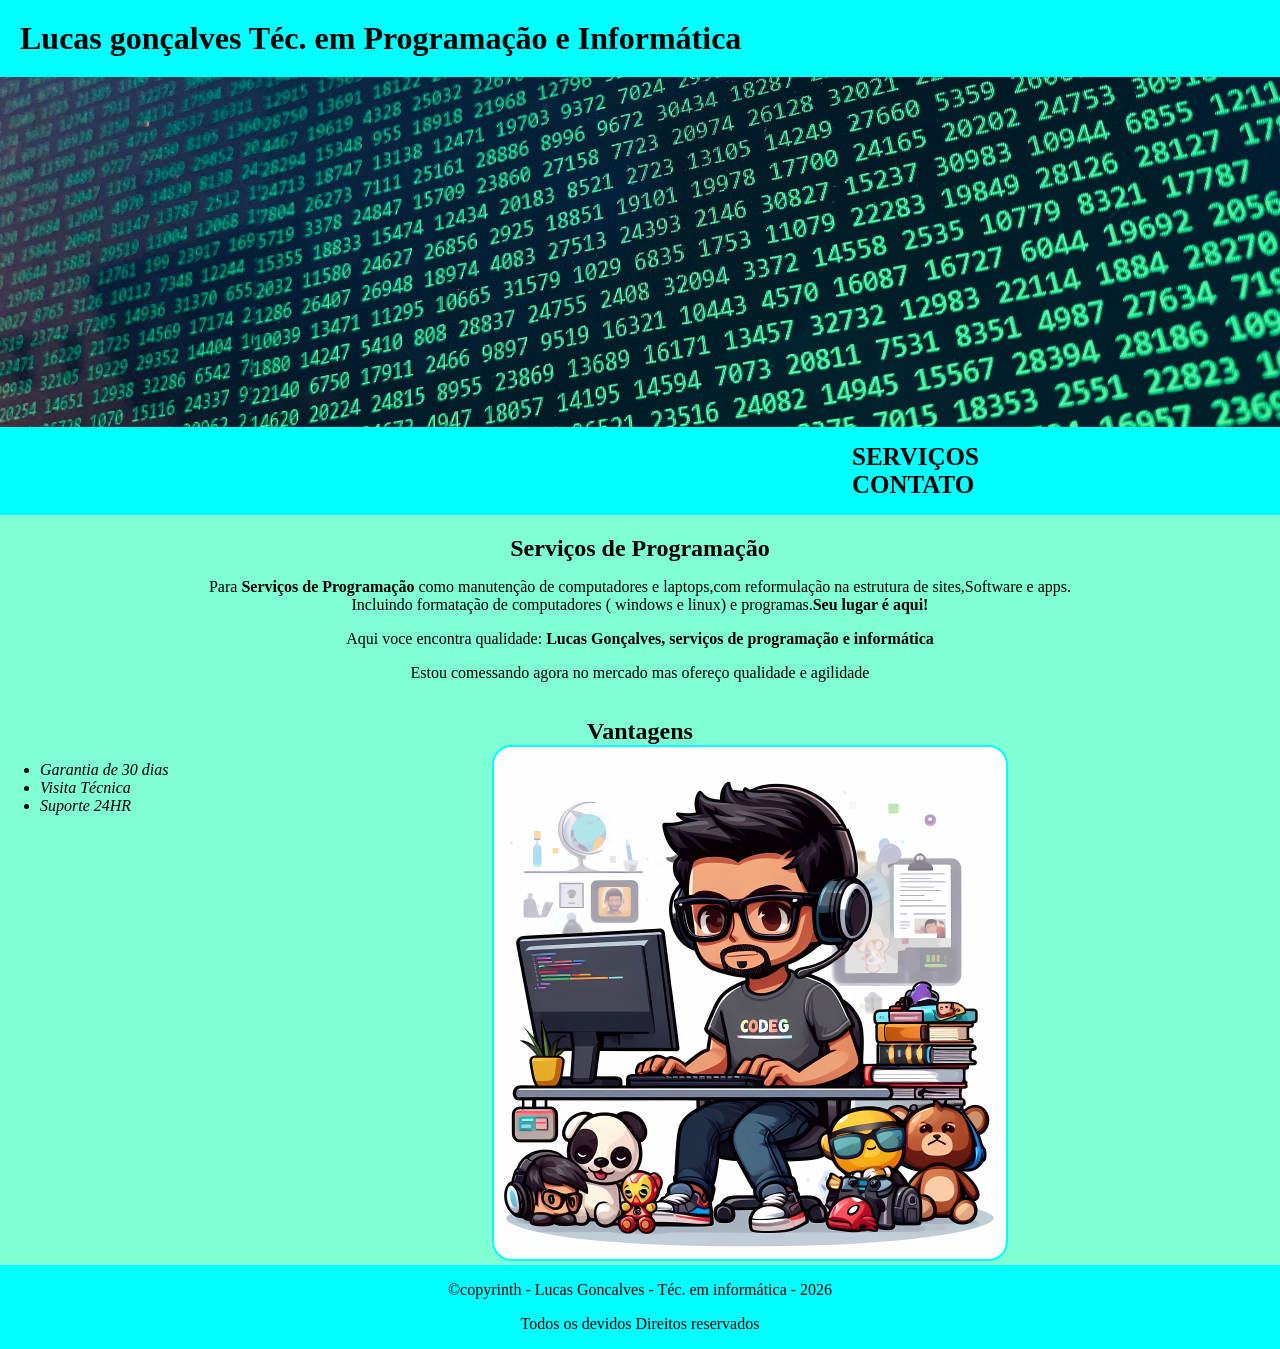
<file: index.html>
<!DOCTYPE html>
<html lang="pt-br">
<head>

    <meta charset="UTF-8">
    <meta name="viewport" content="width=device-width, initial-scale=1.0">
    <title>Serviços de Proramação de Software</title>
    <link rel="stylesheet" href="style.css">
</head>
    
<body>
    <header>
        <h1>Lucas gonçalves Téc. em Programação e Informática</h1>
    </header>
        <img id="imgcab" src="imagens/cabesalho.jpg">
         <nav>
                <ul>
                    <li><a href="serviços.html">Serviços</a> </li>
                    <li><a href="contato.html">contato</a> </li>
                </ul>
            </nav>
    <div class="inicio">
            </nav>
        <h2>Serviços de Programação</h2>

        <p>Para <strong>Serviços de Programação </strong>como manutenção de computadores e laptops,com reformulação na estrutura de sites,Software e apps.<br>Incluindo formatação de computadores ( windows e linux) e programas.<strong>Seu lugar é aqui!</strong></p>
        
        <p id="qualidade" <em> Aqui voce encontra qualidade: <strong>Lucas Gonçalves, serviços de programação e informática</strong></em><p>

        <p>Estou comessando agora no mercado mas ofereço qualidade e agilidade</p>
    </div>
    <div class="vamtagens">
        <h2>Vantagens</h2>
        <ul>
            <li class="itens">Garantia de 30 dias</li>
            <li class="itens">Visita Técnica</li>
            <li class="itens">Suporte 24HR</li>
        </ul>
        <img id="imghack" src="imagens/hacker2.jpg">
    </div>
    <footer>
        <p>&copy;copyrinth - Lucas Goncalves - Téc. em informática - 2026</p>
         <P>Todos os devidos <stroug></stroug></em> Direitos reservados
    </footer>
    <script src="script.js"></script>
</body>
</html>
</file>
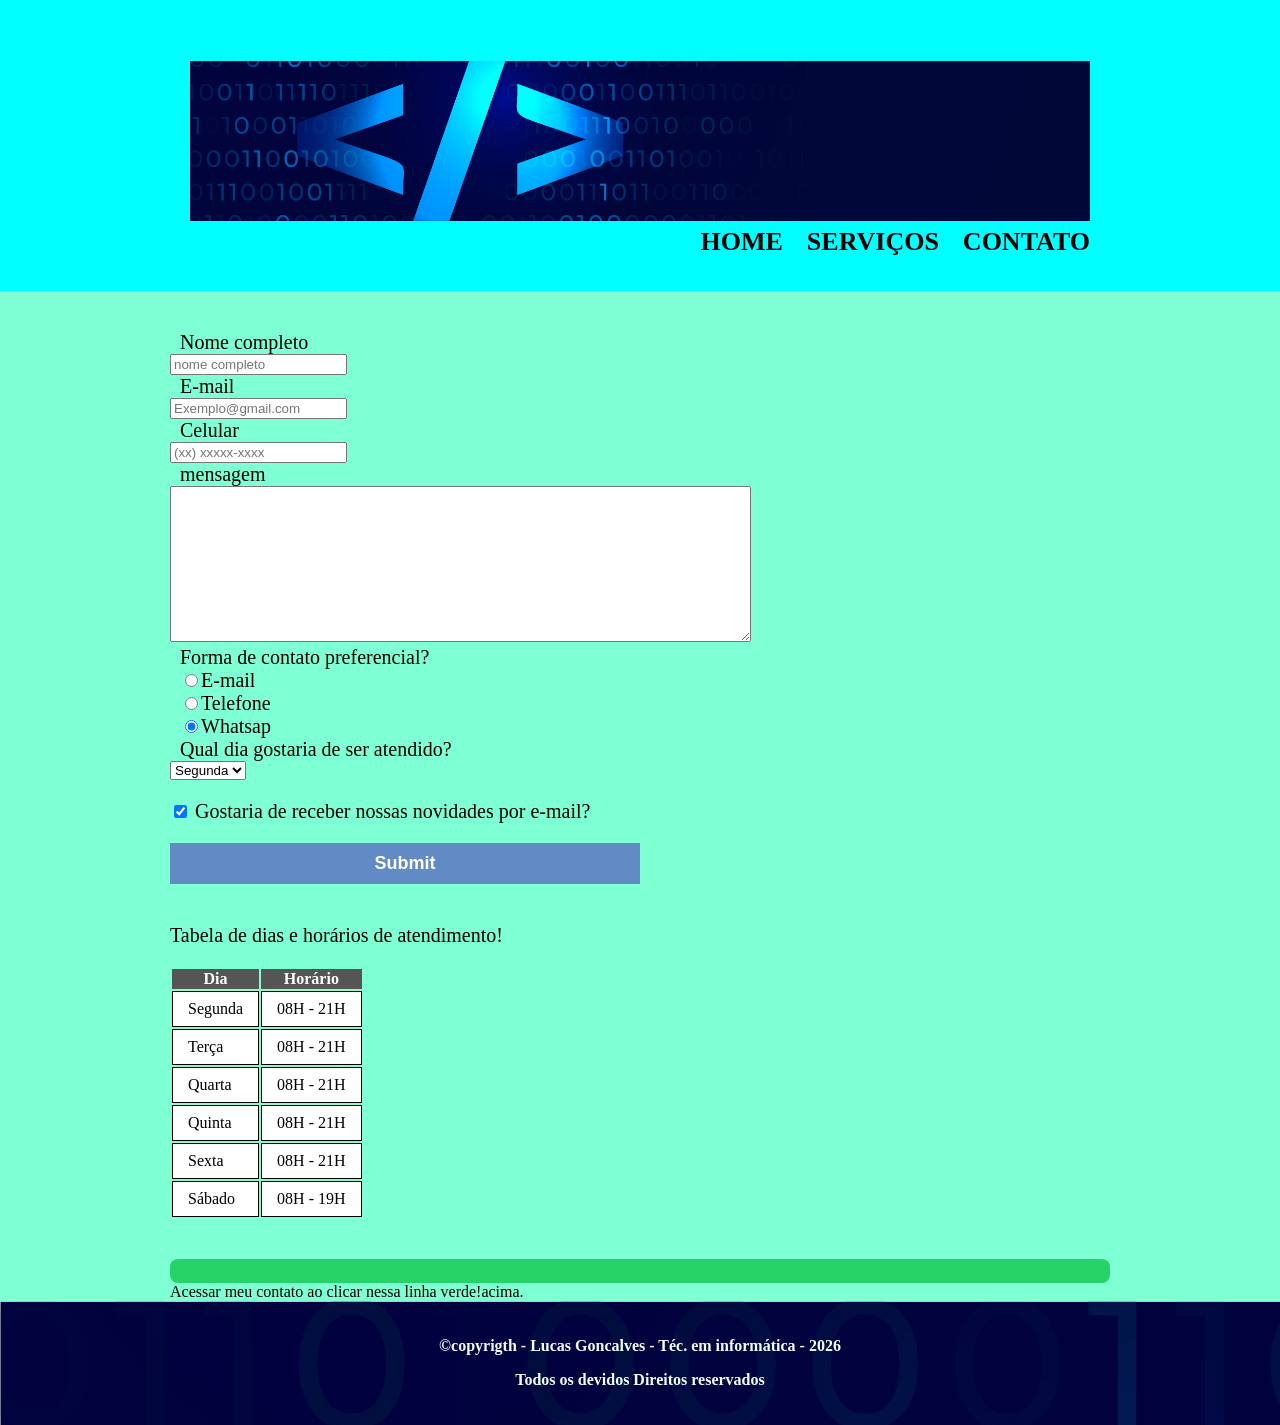
<file: contato.html>
<!DOCTYPE html>
<html lang="pt-br">
<head>
    <meta charset="UTF-8">
    <meta name="viewport" content="width=device-width, initial-scale=1.0">
    <title>Document</title>
     <link rel="stylesheet" href="style2.css">
</head>
<body>
    <header>
        <div class="menu">
            <h1><img id="navlogo" src="imagens/programa1.jpg"></h1>
            <nav>
                <ul>
                    <li><a href="index.html">Home</a> </li>
                    <li><a href="serviços.html">Serviços</a> </li>
                    <li><a href="contato.html">contato</a> </li>
                </ul>
            </nav>
        </div>
    </header>
    <main>
        <form action="https://formsubmit.co/lucasgonluz1994@gmail.com" method="post">
            <label form="nome" >Nome completo</label>
            <input type="text" name="nome_completo" id="nome" required placeholder="nome completo">

            <label form="email" >E-mail</label>
            <input type="text" name="email" id="email" required placeholder="Exemplo@gmail.com">

            <label form="telefone" >Celular</label>
            <input type="text" name="telefone" id="telefone" required placeholder="(xx) xxxxx-xxxx">

            <label form="mensagem">mensagem</label>
            <textarea cols="70" rows="10" name="mensagem" id="mensagem" ></textarea>
            <div>

                <p>Forma de contato preferencial?</p>
                <label for="radio-email">
                    <input type="radio" id="radio-email" value="email" name="form_de_contato">E-mail</label>

                <label for="radio-telefone">
                    <input type="radio" id="radio-telefone" value="telefone" name="form_de_contato">Telefone</label>

                <label for="radio-whatsap">
                    <input type="radio" id="radio-whatsap" value="whatsap" name="form_de_contato" checked>Whatsap</label>
            </div>

            <div>
                <p>Qual dia gostaria de ser atendido?</p>
                <select name="dia_atendimento">
                    <option value="Segund-feira">Segunda</option>
                    <option value="Terca-feira">Terça</option>
                    <option value="Quarta-feira">Quarta</option>
                    <option value="Quinta-feira">Quinta</option>
                    <option value="Sexta-feira">Sexta</option>
                    <option value="Sabado">Sábado</option>
                </select>
            </div>

            <label class="checkbox">
                <input type="checkbox" name="receber_novidades" value="sim" checked>
                Gostaria de receber nossas novidades por e-mail?
            </label>

            <input type="submit" class="enviar" id="enviar"> 
    </main>
        </form>
    <main>
        <label id="tabela">Tabela de dias e horários de atendimento!</label>
        <table>
            <thead>
                <tr>
                    <th>Dia</th>
                    <th>Horário</th>
                </tr>
            </thead>
            <tbody>
                <tr>
                    <td>Segunda</td>
                    <td>08H - 21H</td>
                </tr>
                 <tr>
                    <td>Terça</td>
                    <td>08H - 21H</td>
                </tr>
                 <tr>
                    <td>Quarta</td>
                    <td>08H - 21H</td>
                </tr>
                 <tr>
                    <td>Quinta</td>
                    <td>08H - 21H</td>
                </tr>
                 <tr>
                    <td>Sexta</td>
                    <td>08H - 21H</td>
                </tr>
                 <tr>
                    <td>Sábado</td>
                    <td>08H - 19H</td>
                </tr>
            </tbody>
        </table>
        <div>
        <a href="https://wa.me/5542999513941" class="botao-whatsap" target="_blank" style="background-color: #25D366; color: #ffffff; padding: 12px 15px; text-decoration: none; border-radius: 8px; font-weight: bold;display: block"></a>
            Acessar meu contato ao clicar nessa linha verde!acima.
        </div>

    </div>
    </main>
    
    <footer>
        <p>&copy;copyrigth - Lucas Goncalves - Téc. em informática - 2026</p>
        <P>Todos os devidos <stroug></stroug></em> Direitos reservados</P>
    </footer>
</body>
</html>
</file>
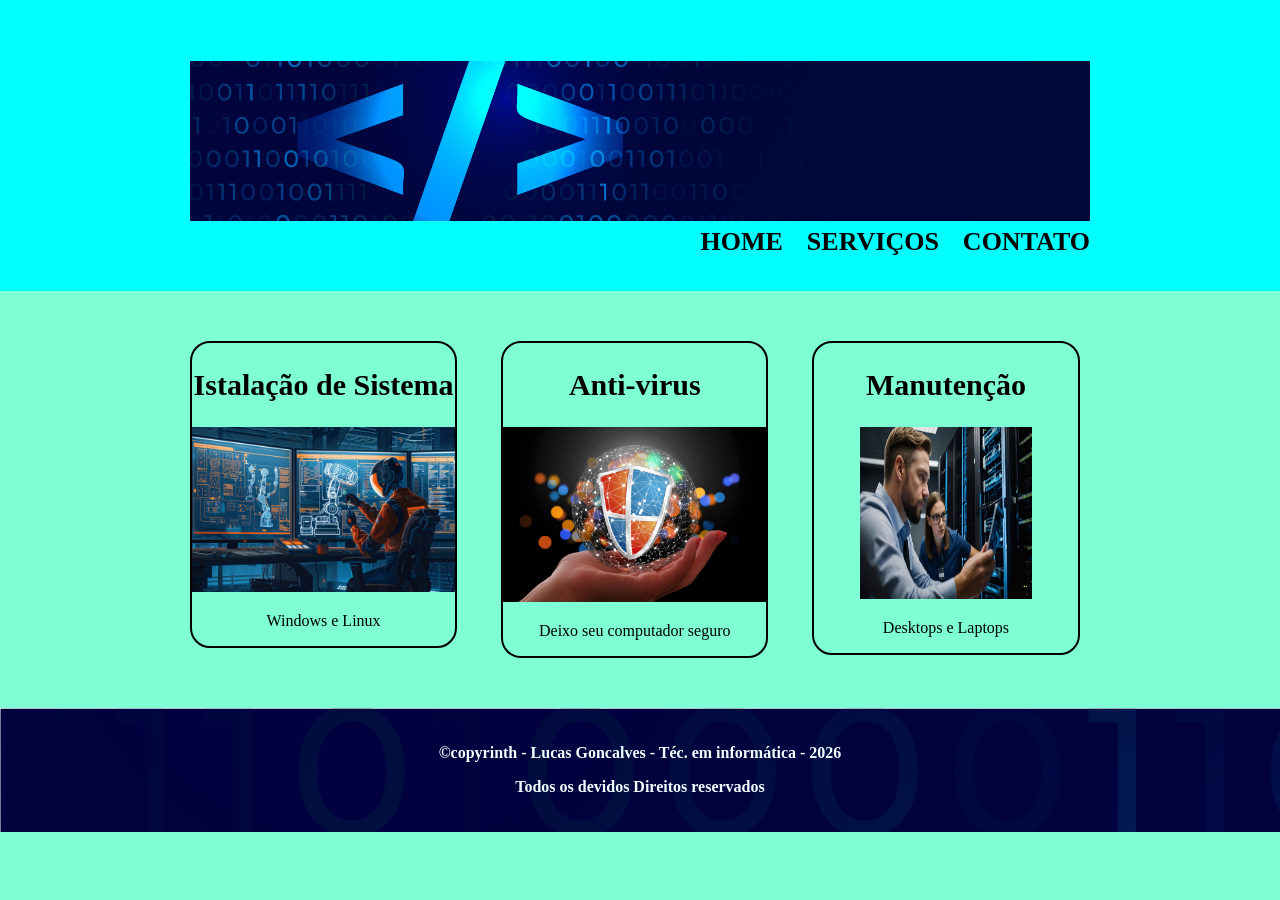
<file: serviços.html>
<!DOCTYPE html>
<html lang=pt-br">
<head>
    <meta charset="UTF-8">
    <meta name="viewport" content="width=device-width, initial-scale=1.0">
    <title>Serviços de Programaçao de Software</title>
    <link rel="stylesheet" href="style2.css">
</head>
<body>
    <header>
        <div class="menu">
            <h1><img id="navlogo" src="imagens/programa1.jpg"></h1>
            <nav>
                <ul>
                    <li><a href="index.html">Home</a> </li>
                    <li><a href="serviços.html">Serviços</a> </li>
                    <li><a href="contato.html">contato</a> </li>
                </ul>
            </nav>
        </div>
    </header>
    <main>
        <ul class="desc">
            <li onclick="abrirModal('modal-sistema')" style="cursor: pointer;">
                <h2>Istalação de Sistema</h2>
                <img src="imagens/istalaçao.jpg">
                <p>Windows e Linux</p>
            </li> 
             <li onclick="abrirModal('modal-antivirus')" style="cursor: pointer;">
                <h2>Anti-virus</h2>
                <img src="imagens/anti-virus.jpg">
                <p>Deixo seu computador seguro</p>
             </li>
              <li onclick="abrirModal('modal-manutencao')" style="cursor: pointer;">
                <h2>Manutenção</h2>
                <img src="imagens/manutencao.jpg" id="imgman">
                <p>Desktops e Laptops</p>
              </li>
        </ul>
    </main>
    <footer>
        <p>&copy;copyrinth - Lucas Goncalves - Téc. em informática - 2026</p>
         <P>Todos os devidos <stroug></stroug></em> Direitos reservados
    </footer>

    <div id="modal-sistema" class="modal-fundo">
        <div class="modal-caixa">
            <span class="fechar" onclick="fecharModal('modal-sistema')">&times;</span>
            <h2>Istalação de Sistema</h2>
            <p>Escolha a opção ideal para sua máquina:</p>
            <ul>
                <li><strong>Windows 10 ou 11 Pro:</strong> Formatação completa + pacote office.</li>
                <li><strong>Linux (Ubuntu / Mint):</strong> Sistema rápido e leve para trabalho ou estudo.</li>
                <li><strong>Dual Boot:</strong> Windows e Linux instalados simultaneamente no mesmo PC.</li>
            </ul>
            <a href="https://wa.me/5542999513941?text=Olá! Gostaria de orçamento para instalação de sistema." target="_blank" class="btn-whats">Pedir orçamento via WhatsApp</a>
        </div>
    </div>

    <div id="modal-antivirus" class="modal-fundo">
        <div class="modal-caixa">
            <span class="fechar" onclick="fecharModal('modal-antivirus')">&times;</span>
            <h2>Proteção e Anti-virus</h2>
            <p>Segurança contra vírus, invasões e lentidão:</p>
            <ul>
                <li><strong>Remoção de vírus:</strong> Limpeza completa do sistema para eliminar ameaças sem perder seus arquivos.</li>
                <li><strong>Kaspersky / Bitdefender:</strong> Istalação e ativação de licença original.</li>
                <li><strong>Brindagem de Navegador:</strong> Bloqueio de anúncios e sites maliciosos.</li>
            </ul>
            <a href="https://wa.me/5542999513941?text=Olá! Tenho interesse no serviço de proteção e anti-virus." target="_blank" class="btn-whats">Proteger meu PC agora.</a>
        </div>
    </div>

    <div id="modal-manutencao" class="modal-fundo">
        <div class="modal-caixa">
            <span class="fechar" onclick="fecharModal('modal-manutencao')">&times;</span>
            <h2>Manutenção Preventiva e Corretiva</h2>
            <p>Deixe seu computador ou notebook novo de novo:</p>
            <ul>
                <li><strong>Limpeza de interna + pasta Térmica:</strong> Evita superaquecimento e melhora o desempenho.</li>
                <li><strong>Upgrade de SSD e Memória RAM:</strong> Deixa o sistema até 10x mais rápido.</li>
                <li><strong>Troca de peças:</strong> Telas, teclados, baterias e fontes.</li>
            </ul>
            <a href="https://wa.me/5542999513941?text=Olá! Presciso de manutenção no meu computador." target="_blank" class="btn-whats">Agendar avaliação</a>
        </div>
    </div>

    <script src="script.js"></script>
</body>
</html>
</file>
<file: style.css>
body {
    margin: 0;
    padding: 0;
    width: 100%;
    overflow-x: hidden;
    background-color: aqua;
}

#imgcab {
    margin: 0;
    padding: 0;
    box-sizing: border-box;
    width: 100%;
    height: 350px;
    object-fit: cover;
    object-position: center;
    display: block;
}

nav {
    display: flex;
    justify-content: flex-end;
    list-style-type: none;
    padding: 0;
    margin: 0;
}

nav :hover {
     color: blue;
    border-color: blue;
}

nav li {
    display: inline;
    margin: 0 0 0 15px;
}

nav a {
    text-transform: uppercase;
    padding: 0 0 0 5px;
    color: black;
    font-weight: bold;
    font-size: 25px;
    text-decoration: none;
}

.inicio {
    background: aquamarine;
    padding: 20px;
}

.vantagens {
    background: #ffffff;
    padding: 20px;
}

h1 {
    padding: 20px;
    margin: 0 0;
}

h2 {
    text-align: center;
    margin: 0 0;
}

p {
    text-align: center;
}

em strong {
    color: #2016ae;
}

div {
    background-color: aquamarine;
}

#qualida {
    font-size: 20px;
}

.itens {
    font-style: italic;
}

ul {
    display: inline-block;
    vertical-align: top;
    width: 20%;
    margin-right: 15%;
}

#imghack {
    width: 40%;
    border-color: aqua;
    border-width: 2px;
    border-style: solid;
    border-radius: 20px;
}
</file>
<file: style2.css>
body {
    background: aquamarine;
    margin: 0;
    padding: 0;
}

header {
    background: aqua;
    padding: 40px 0;
}

tbody {
    background: white;
}

.menu {
    position: relative;
    width: 900px;
    margin: 0 auto;
}

nav {
    position: absolute;
    top: 150px;
    right: 0;
}

#navlogo {
    width: 100%;
    height: 160px;
    object-fit: cover;
    object-position: center;
}

#imgman {
    width: 172px;
    height: 172px;    
}

nav li {
    display: inline;
    margin: 0 0 0 20px;
}

nav a {
    text-transform: uppercase;
    color: black;
    font-weight: bold;
    font-size: 26px;
    text-decoration: none;
}

.desc {
    width: 940px;
    margin: 0 auto;
    padding: 50px 0;
}

.desc li {
    display: inline-block;
    text-align: center;
    width: 28%;
    vertical-align: top;
    border-color: black;
    border-width: 2px;
    border-style: solid;
    border-radius: 20px;
    margin: 0 20px;
}

.desc h2 {
    font-size: 30px;
    font-weight: bold;
}

.desc img {
    width: 100%;
    height: 100%;
}

nav a:hover {
    color: blue;
    text-decoration: underline;
}

.desc li:hover {
    color: blue;
    border-color: blue;
}

.desc li:hover h2 {
    font-size: 28px;
}

footer {
    text-align: center;
    background: url("imagens/programa1.jpg");
    color: azure;
    padding: 20px;
    font-weight: bold
}

main {
    width: 940px;
    margin: 0 auto;
}

form {
    margin: 40px 0;
}

form label, form p {
    display: block;
    font-size: 20px;
    margin: 0 0 0 10px;
}

.input-padrao {
    display: block;
    margin: 0 0 20px;
    padding: 10px 25px;
    width: 50%;
}

.checkbox {
    margin: 20px 0;
}

.enviar {
    width: 80px;
    padding: 15px 0;
    background: #628ac4;
    color: white;
    font-weight: bold;
    font-size: 18px;
    border: none;
}

#enviar {
    display: block;
    margin: 0 0 20px;
    padding: 10px 20px;
    width: 50%;
}

#tabela {
    font-size: 20px;
    font-weight: lighter;    
}

table {
    margin: 20px 0 40px;
}

thead {
    background: #555555;
    color: white;
    width: 20px 0;
    font-weight: bold;
}

td, tr {
    border: 1px solid #000000;
    padding: 8px 15px;
}

.botao-whatsap {
    background-color: #25D366;
    color: #ffffff;
    padding: 12px 15px;
    text-decoration: none;
    border-radius: 8px;
    font-weight: bold;
    display: block;
    transition: backgroud-color 0.2s ease;transform: 0.1 ease;
}

.botao-whatsap:hover {
    background-color: #128c7e;
    transform: translateY(-2px);
}

.modal-fundo {
    display: none;
    position: fixed;
    top: 0;
    left: 0;
    width: 100%;
    height: 100%;
    background-color: rgba(0, 0, 0, 0.75);
    z-index: 1000;
}

.modal-caixa {
    background-color: #fff;
    width: 80%;
    max-width: 500px;
    margin: 10% auto;
    padding: 25px;
    border-radius: 8px;
    position: relative;
    box-shadow: 0 5px 15px rgba(0, 0, 0, 0.3);
}

.modal-caixa h2 {
    margin-top: 0;
    color: #0056b3;
}

.fechar {
    position: absolute;
    top: 15px;
    right: 20px;
    font-size: 28px;
    font-weight: bold;
    cursor: pointer;
    color:#888;
}

.fechar:hover {
    color: #000;
}

.btn-whats {
    display: inline-block;
    background-color: #25D366;
    color: white;
    padding: 12px 20px;
    text-decoration: none;
    border-radius: 5px;
    font-weight: bold;
}

.btn-whats:hover {
    background-color: #1ebe57;
}
</file>
